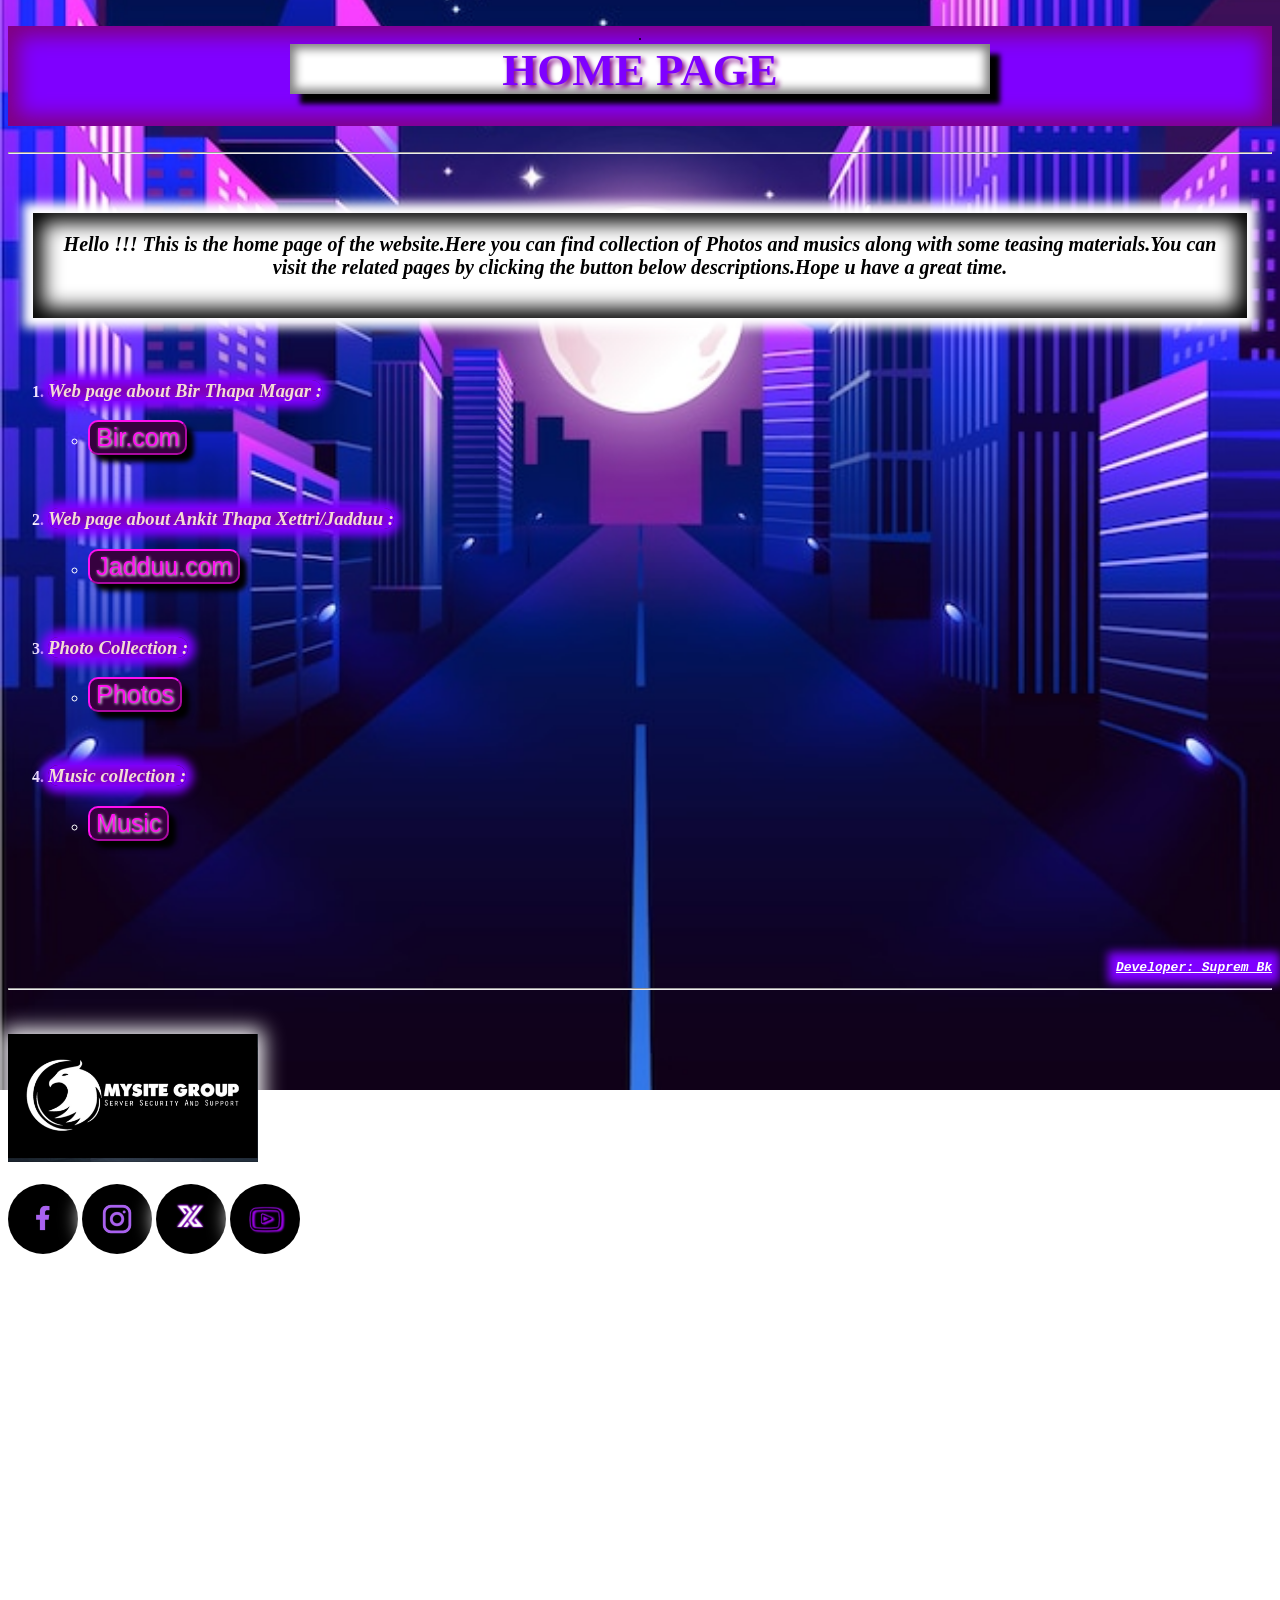
<file: index.html>
<!DOCTYPE html>
<html>
<head>
  <title>Mysite.com</title>
  
  <style>
  #l{
    color:white;
  }
  #in{
    background:white
  }
  #out{
    background:#7F00FF
  }
  #dtl{
    background-color:#800080;
    color:#F4DDD5;
    box-shadow:0px 0px 10px 7px #7F00FF,inset 0px 0px 10px 7px #7F00FF;
    border-radius:25px;
  }
  #btt{
    background-color:#36013F;
    color:#FF10F0;
    border-color:#FF10F0;
    text-shadow:1px 1px 3px white;
    box-shadow:7px 7px 5px black
  }
  </style>
  
</head>
<body background="photos/city-night-illustration_23-2151877020.jpg" style="background-repeat:no-repeat; background-attachment:fixed; background-position:center; background-size:cover">
  <br>
  <center><div id="out" style="height:100px;box-shadow:inset 0px 0px 20px 10px #800080">.<div id="in" style="height:50px;width:700px;box-shadow:10px 10px 5px,inset 0px 0px 10px 5px grey"><b style="font-size:45px;color:#7F00FF;text-shadow:3px 3px 5px #800080">HOME PAGE</b></div></div></center>
  <br>
  <hr>
  <center>
    <p>
      <br>
      <i>
        <b>
          <div id="txtbx" style="background-color:white; margin:25px; height:65px; padding:20px;font-size:20px;box-shadow:0px 0px 10px 10px white,inset 0px 0px 20px 10px black">
            Hello !!! This is the home page of the website.Here you can find collection of Photos and musics along with some teasing materials.You can visit the related pages by clicking the button below descriptions.Hope u have a great time.
          </div>
        </b>
      </i>
    </p>
  </center>
<br>
<b>
  <ol id="l">
    <li>
      <h3>
        <span id="dtl">
          <i>
            <b>
              Web page about Bir Thapa Magar :
            </b>
          </i>
        </span>
      </h3>
    </li>

    <ul id="l">
      <li>
        <p>
          <b>
            <i>
              <a href="site2.html">
                <button id="btt" style="font-size:25px; border-radius:10px;">
                  Bir.com
                </button>
              </a>
            </i>
          </b>
        </p>
      </li>
    </ul>
   <br>
    <li>
      <h3>
        <span id="dtl">
          <i>
            <b>
              Web page about Ankit Thapa Xettri/Jadduu :
            </b>
          </i>
        </span>
      </h3>
    </li>
    <ul id="l">
      <li>
        <p>
          <b>
            <i>
              <a href="Alien.com.html">
                <button id="btt" style="font-size:25px; border-radius:10px">
                  Jadduu.com
                </button>
              </a>
            </i>
          </b>
        </p>
      </li>
    </ul>
    <br>
    <li>
      <h3>
        <span id="dtl">
          <b>
            <i>
              Photo Collection :
            </i>
          </b>
        </span>
      </h3>
    </li>
    <ul id="l">
      <li>
        <p>
          <b>
            <i>
              <a href="photos.html">
                <button id="btt" style="font-size:25px; border-radius:10px">
                  Photos
                </button>
              </a>
            </i>
          </b>
        </p>
      </li>
    </ul>
    <br>
    <li>
      <h3>
        <span id="dtl">
          <b>
            <i>
              Music collection :
            </i>
          </b>
        </span>
      </h3>
    </li>
    <ul id="l">
      <li>
        <p>
          <b>
            <i>
              <a href="music.html">
                <button id="btt" style="font-size:25px; border-radius:10px">
                  Music
                </button>
              </a>
            </i>
          </b>
        </p>
      </li>
    </ul>
  </ol>
</b>
  <br>
  <br>
  <br>
  <br>
  <br>
  <pre style="color:white" align="right"><b><i><u><span style="background-color:#7F00FF;box-shadow:0px 0px 10px 8px #7F00FF">Developer: Suprem Bk</span></u></i></b></pre>
  <hr height="4px"><br>
  <br>
  <img src="photos/1779198677205.jpg" width="250px" style="box-shadow:0px 0px 20px 5px white"><br><br>
  <img src="photos/images.png" width="70px" style="border-radius:50%;box-shadow:0px 0px 20px 2px white">
  <img src="photos/inst.jpeg" width="70px" style="border-radius:50%;box-shadow:0px 0px 20px 2px white">
  <img src="photos/x.jpg" width="70px" style="border-radius:50%;box-shadow:0px 0px 20px 2px white">
  <img src="photos/yt.jpg" width="70px" style="border-radius:50%;box-shadow:0px 0px 20px 2px white">
  <br>
  <br>
  
  <h2 style="color:white"><u>Contact Us</u></h2>
  <pre style="color:white">
  Email: Mysite@gmail.com
  Phone: 9876563423
  </pre>
  
  <pre align="center" style="color:white">
    
    
    
    
    
    
    
    
    
    
    
    
    
    
    
    
    
    
    
    
    
  © 2026 Mysite Group. All rights reserved
  </pre>
  
</body>
</html>
</file>
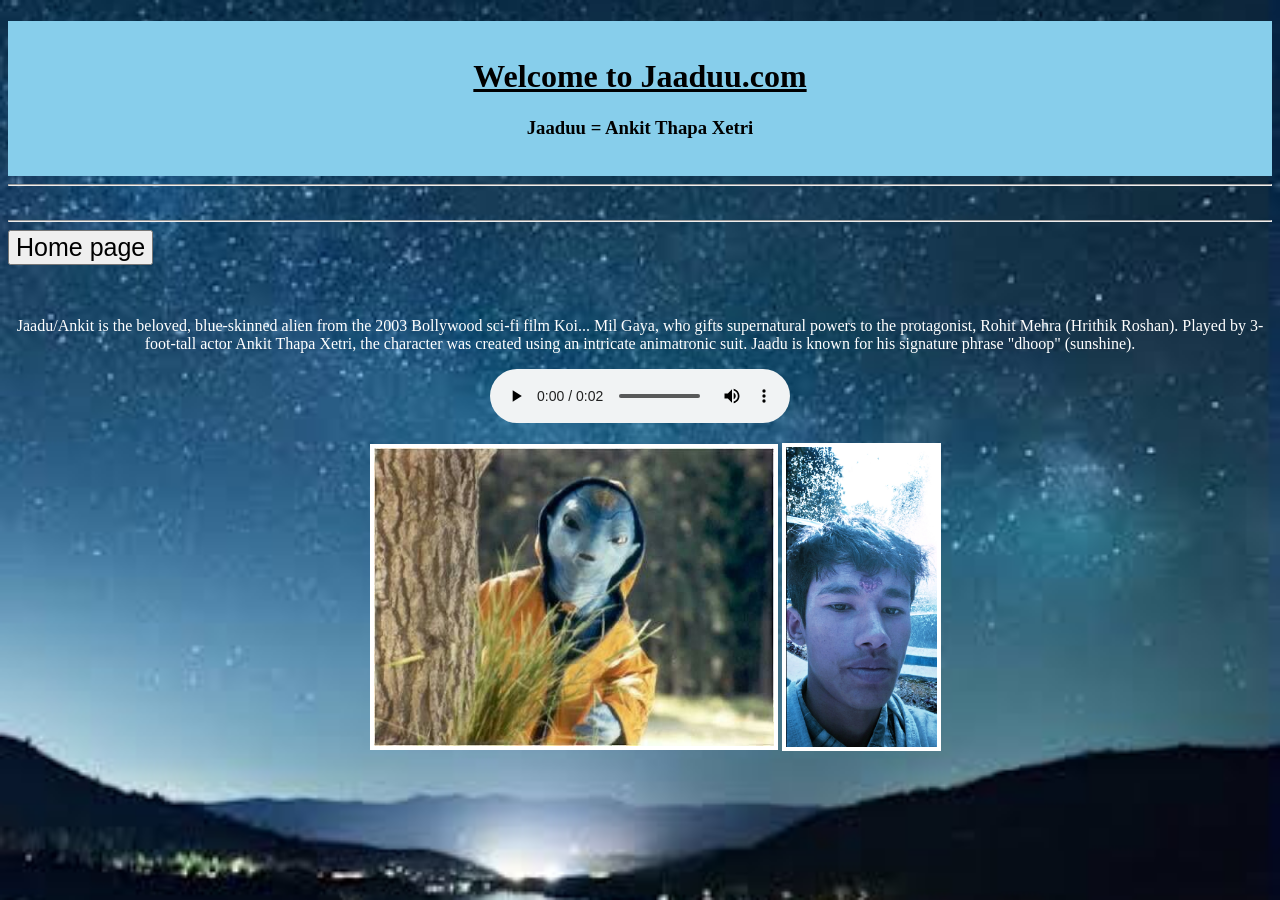
<file: Alien.com.html>
<!DOCTYPE html>

<html>
<head>
  <title>Ankit.com</title>
</head>
<body background="photos/images.jpeg" style="background-repeat:no-repeat; background-position:center; background-attachment:fixed; background-size:cover">
  <div style="background-color:skyblue"><center><h1><b><u><br>
    Welcome to Jaaduu.com
  </h1></b></center></u>
  <h3><b><center>Jaaduu = Ankit Thapa Xetri</center></b></h3><br></div>
  <hr><br><hr>
  <a href="index.html"><button style="font-size: 25px;">Home page</button></a><br><br>
  <center><table style="color:white"><th><pre>    <img src="photos/a43b2b5741ab114ed64615a6ca1f7746.jpg" width="400" border="4" ></pre></th><th><pre><img src="photos/IMG_20260328_213047.jpg" height="300" border="4"></pre></th></center><br>
  <p style="color:white">Jaadu/Ankit is the beloved, blue-skinned alien from the 2003 Bollywood sci-fi film Koi... Mil Gaya, who gifts supernatural powers to the protagonist, Rohit Mehra (Hrithik Roshan). Played by 3-foot-tall actor Ankit Thapa Xetri, the character was created using an intricate animatronic suit. Jaadu is known for his signature phrase "dhoop" (sunshine).</p>
    <audio controls autoplay loop src="sounds/jadu_om_om_loud.mp3">
</body>
</html>
</file>
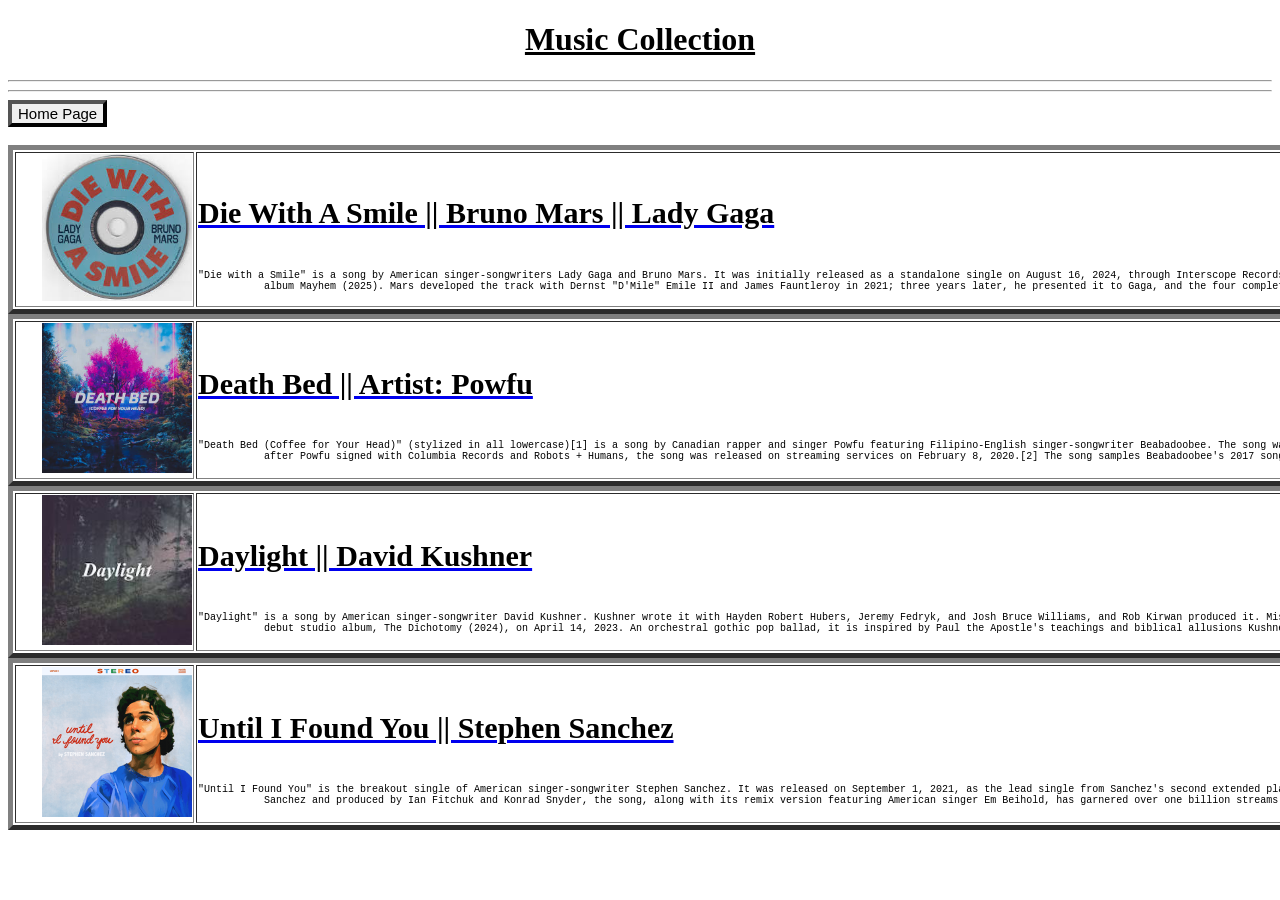
<file: music.html>
<!DOCTYPE html>

<html>
<head>
  <title>Music.com</title>
  <style>
  #p1{
    padding-left: 25px;
  }
  #td{
    font-size: 30px;
  }

  </style>
</head>
<body>
  <h1 align="center">
    <u>
      <b>
       Music Collection
      </b>
    </u>
  </h1>
  <hr>
  <hr>
  <a href="index.html"><button style="font-size: 15px;border-width: 4px;">Home Page</button></a>
  <br>
  <br>
  <table id="t1" border="5">
    <tr>
      <td>
          <a href="music_page/dws.html"><center><img id="p1" src="photos/dws.jpg" width="150px"></center></a>
      </td>

      <td id="td">
        <a href="music_page/dws.html"><h4 style="color: black;">Die With A Smile || Bruno Mars || Lady Gaga</h4></a>
        <pre style="font-size: 10px;">"Die with a Smile" is a song by American singer-songwriters Lady Gaga and Bruno Mars. It was initially released as a standalone single on August 16, 2024, through Interscope Records, and was included as the closing track of Gaga's studio  
           album Mayhem (2025). Mars developed the track with Dernst "D'Mile" Emile II and James Fauntleroy in 2021; three years later, he presented it to Gaga, and the four completed it the same day. </pre>
      </td>
    </tr>
  </table>

  <table id="t1" border="5">
    <tr>
      <td>
          <a href="music_page/deathbed.html"><center><img id="p1" src="photos/dt.jpeg" width="150px"></center></a>
      </td>

      <td id="td">
        <a href="music_page/deathbed.html"><h4 style="color: black;">Death Bed || Artist: Powfu</h4></a>
        <pre style="font-size: 10px;">"Death Bed (Coffee for Your Head)" (stylized in all lowercase)[1] is a song by Canadian rapper and singer Powfu featuring Filipino-English singer-songwriter Beabadoobee. The song was initially uploaded to SoundCloud and YouTube[1] in 2019;
           after Powfu signed with Columbia Records and Robots + Humans, the song was released on streaming services on February 8, 2020.[2] The song samples Beabadoobee's 2017 song "Coffee".[3]</pre>
      </td>
    </tr>
  </table>

  <table id="t1" border="5">
    <tr>
      <td>
          <a href="music_page/daylight.html"><center><img id="p1" src="photos/daylight.jpg" width="150px"></center></a>
      </td>

      <td id="td">
        <a href="music_page/daylight.html"><h4 style="color: black;">Daylight || David Kushner</h4></a>
        <pre style="font-size: 10px;">"Daylight" is a song by American singer-songwriter David Kushner. Kushner wrote it with Hayden Robert Hubers, Jeremy Fedryk, and Josh Bruce Williams, and Rob Kirwan produced it. Miserable Music Group released it as the lead single from his
           debut studio album, The Dichotomy (2024), on April 14, 2023. An orchestral gothic pop ballad, it is inspired by Paul the Apostle's teachings and biblical allusions Kushner found inspirational as a child.</pre>
      </td>
    </tr>
  </table>

  <table id="t1" border="5">
    <tr>
      <td>
          <a href="music_page/uifu.html"><center><img id="p1" src="photos/uifu.png" width="150px"></center></a>
      </td>

      <td id="td">
        <a href="music_page/uifu.html"><h4 style="color: black;">Until I Found You || Stephen Sanchez</h4></a>
        <pre style="font-size: 10px;">"Until I Found You" is the breakout single of American singer-songwriter Stephen Sanchez. It was released on September 1, 2021, as the lead single from Sanchez's second extended play Easy on My Eyes and debut album Angel Face. Written by
           Sanchez and produced by Ian Fitchuk and Konrad Snyder, the song, along with its remix version featuring American singer Em Beihold, has garnered over one billion streams on Spotify.</pre>
      </td>
    </tr>
  </table>
</body>
</html>
</file>
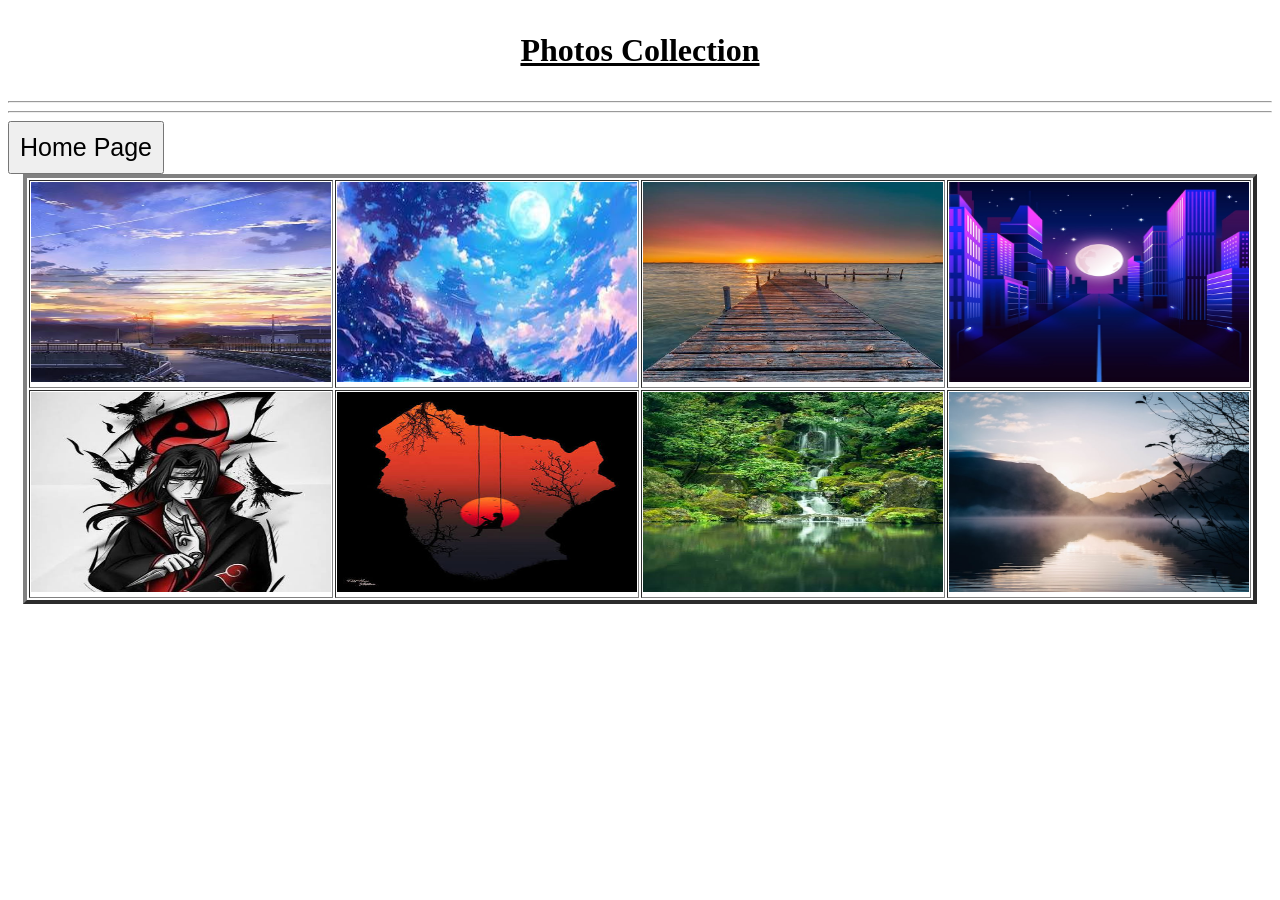
<file: photos.html>
<!DOCTYPE html>

<html>
<head>
  <title>Photo Gallery</title>
</head>
<body>
  <h1>
    <center><b><p><u>Photos Collection</u></p></b></center>
  </h1>
    <hr>
    <hr>
    <a href="index.html"><button style="font-size: 25px;padding: 10px;">Home Page</button></a>
  <br>
    <center>
      <table border=4>
      <tr>
        <td><a href="photos/amm.jpeg"><img src="photos/amm.jpeg" height="200" width="300"></a></td>
        <td><a href="photos/blb.jpeg"><img src="photos/blb.jpeg" height="200" width="300"></a></td>
        <td><a href="photos/images(1).jpeg"><img src="photos/images(1).jpeg" height="200" width="300"></a></td>
        <td><a href="photos/city-night-illustration_23-2151877020.jpg"><img src="photos/city-night-illustration_23-2151877020.jpg" height="200" width="300"></a></td>
      </tr>
      <tr>
        <td><a href="photos/itachi.jpeg"><img src="photos/itachi.jpeg" height="200" width="300"></a></td>
        <td><a href="photos/litt.jpeg"><img src="photos/litt.jpeg" height="200" width="300"></a></td>
        <td><a href="photos/nature.jpeg"><img src="photos/nature.jpeg" height="200" width="300"></a></td>
        <td><a href="photos/lake.jpg"><img src="photos/lake.jpg" height="200" width="300"></a></td>
      </tr>
      </table>
    </center>
    
</body>
</html>
</file>
